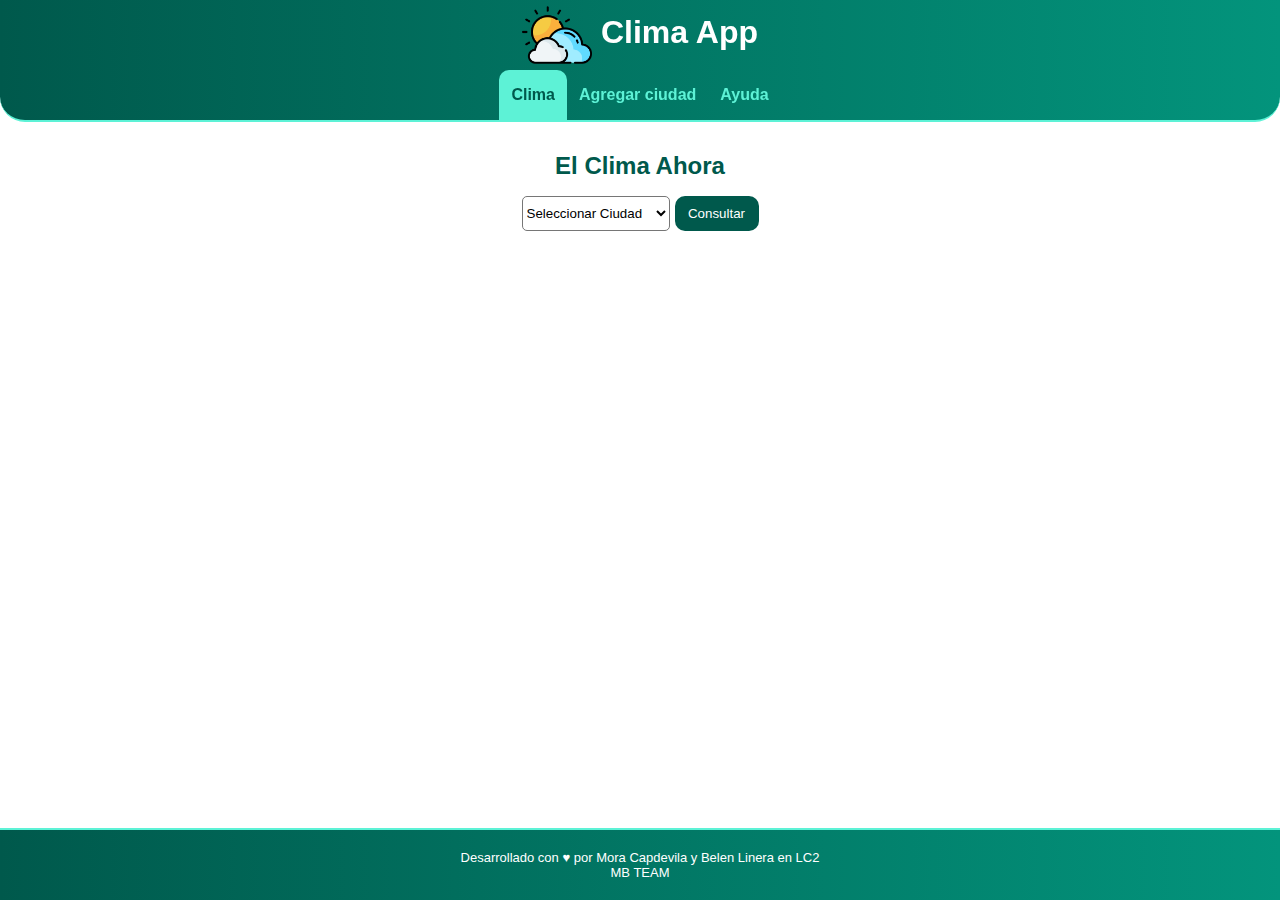
<file: index.html>
<!DOCTYPE html>
<html lang="es">

<head>
    <meta charset="UTF-8">
    <meta name="viewport" content="width=device-width, initial-scale=1.0">
    <title>Clima App</title>
    <!-- Estilos CSS -->
    <link rel="stylesheet" href="css/common.css">
    <link rel="stylesheet" href="css/pages/index.css">
    <link rel="shortcut icon" href="./img/nube.png">
    <script defer src="js/common.js"></script>
    <script defer src="js/pages/index.js"></script>
</head>

<body>
    <header>
        <h1>
            <img src="./img/nube.png" alt="" width="50">
            <span>Clima App</span>
        </h1>
        <nav>
            <ul>
                <li class="current-page"><a href="./index.html">Clima</a></li>
                <li><a href="add-city.html">Agregar ciudad</a></li>
                <li><a href="help.html">Ayuda</a></li>
            </ul>
        </nav>
    </header>
    <!-- Contenido principal de la página -->
    <main>
        <h2>El Clima Ahora</h2>
        <section id="form-city-list">
            <!-- Sección donde se debe colocar el formulario, con el select y el botón de consultar -->
            <form action="select-city">
                <select name="city-list" id="city-list">
                    <option value="" disabled selected>Seleccionar Ciudad</option>
                </select>
            </form>
            <input type="submit" value="Consultar" name="submit" id="submit">
        </section>
        <section id="section-weather-result">
            <!-- Sección donde se debe mostrar el clima de la ciudad -->
            <div class="item" style="display: none;" id="div-carga">
                <i class="loader --1"></i>
            </div>
            <div class="card" style="display: none;" id="carta-clima">
                <h3 id="city-title"></h3>
                <img alt="imagen-clima" id="img-clima">
            </div>
            <p class="mensaje yellow" id="alert-no-cities" style="display: none;">No hay ciudades guardadas</p>
        </section> 
    </main>
    <footer>
        <p>
            Desarrollado con ♥ por Mora Capdevila y Belen Linera en LC2
        </p>
        <p>
            MB TEAM 
        </p>
    </footer>
</body>

</html>
</file>
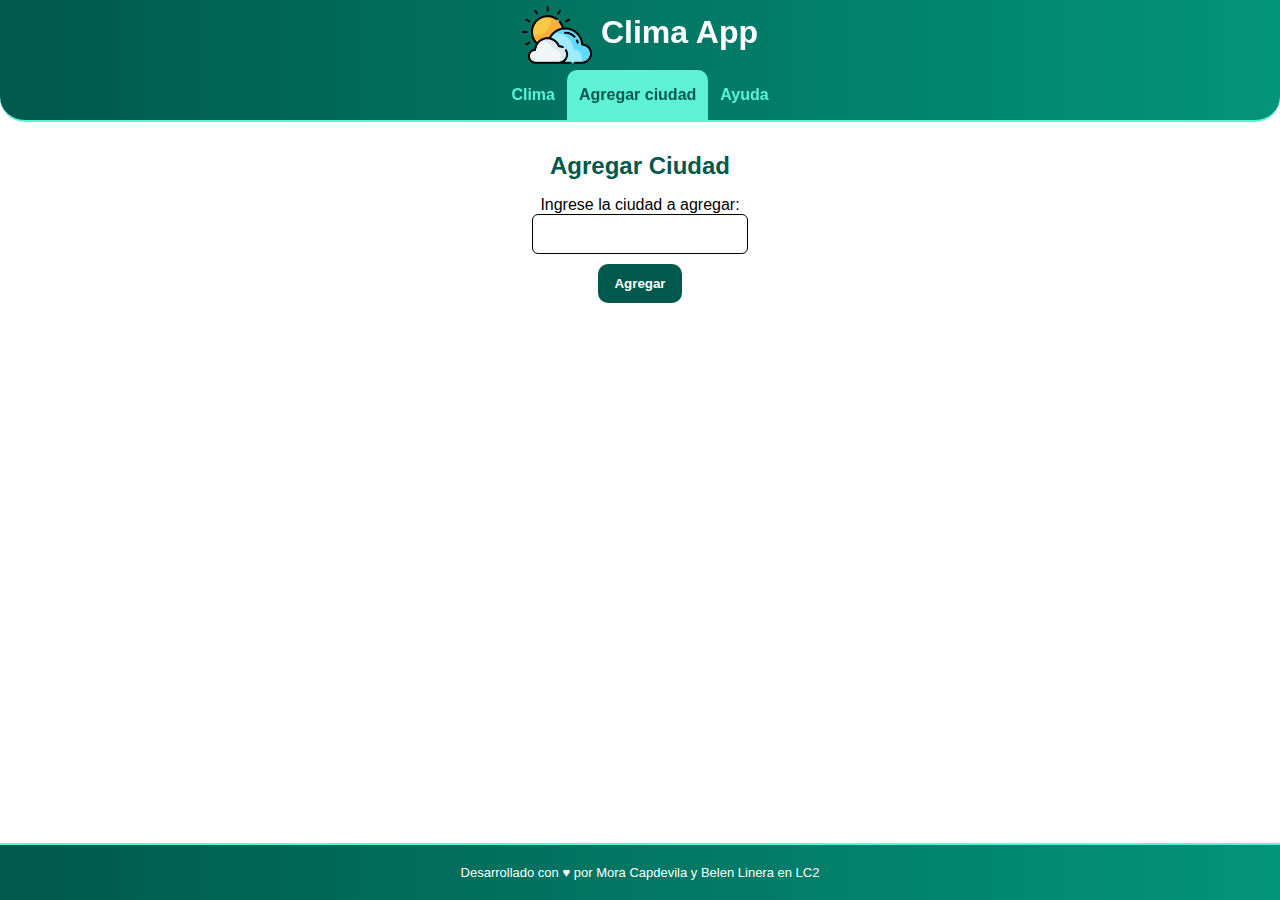
<file: add-city.html>
<!DOCTYPE html>
<html lang="es">

<head>
    <meta charset="UTF-8">
    <meta name="viewport" content="width=device-width, initial-scale=1.0">
    <title>Clima App</title>
    <!-- Estilos CSS -->
    <link rel="stylesheet" href="css/common.css">
    <link rel="stylesheet" href="css/pages/add-city.css">
    <link rel="shortcut icon" href="./img/nube.png">
    <script defer src="js/pages/add-city.js"></script>
    <script defer src="js/common.js"></script>
</head>

<body>
    <header>
        <h1>
            <img src="./img/nube.png" alt="" width="50">
            <span>Clima App</span>
        </h1>
        <nav>
            <ul>
                <li><a href="./index.html">Clima</a></li>
                <li class="current-page"><a href="add-city.html">Agregar ciudad</a></li>
                <li><a href="help.html">Ayuda</a></li>
            </ul>
        </nav>
    </header>
    <!-- Contenido principal de la página -->
    <main>
        <h2>Agregar Ciudad</h2>
        <section>
            <form action="add-city" id="form-add-city">
                <label for="add-city">Ingrese la ciudad a agregar:</label>
                <input type="text" id="add-city" name="agregar.ciudad">
            </form>
            <button type="submit" name="AGREGAR" value="Agregar" id ="add-city-submit">Agregar</button>
        </section>
        <section id="section-weather-result">
            <div class="item" style="display: none;" id="div-carga">
                <i class="loader --1"></i>
            </div>
            <p class="mensaje green" style="display: none;">Ciudad agregada con éxito</p>
            <p class="mensaje red" style="display: none;">Error: la ciudad consultada no se encuentra con la API o se produjo un error al consultar</p>
            <p class="mensaje yellow" style="display: none;">La ciudad ingresada ya se encuentra almacenada</p>
        </section>

    </main>
    <footer>
        <p>
            Desarrollado con ♥ por Mora Capdevila y Belen Linera en LC2
        </p>
    </footer>
</body>

</html>
</file>
<file: css/common.css>
* {
    box-sizing: border-box;
    margin: 0;
    padding: 0;
    font-family: 'Lucida Sans', 'Lucida Sans Regular', 'Lucida Grande', 'Lucida Sans Unicode', Geneva, Verdana, sans-serif;

}

:root {
    /* Declaro variables CSS con colores principales */
    --color-theme: #00594c;
    --color-active: #5df2d6;
    --color-back-active: #04957d;
    --color-gradient: linear-gradient(to right, var(--color-theme),
            var(--color-back-active));
}

body {
    height: 100%;
    width: 100%;
}

ul {
    list-style: none;
    padding: 0;
    margin: 0;
}

button,
a {
    user-select: none;
    -webkit-user-select: none;
}

header {
    position: fixed;
    top: 0;
    width: 100%;
    background: linear-gradient(to right, var(--color-theme), #03947C);
    border-bottom-left-radius: 25px;
    border-bottom-right-radius: 25px;
    border-bottom: solid 2px var(--color-active);

}

nav>ul {
    display: flex;
    justify-content: space-between;
    justify-content: center;
}

nav li {
    flex:
        0 0 auto;
}

nav li a {
    display: block;
    padding: 16px 12px;
    text-align: center;
    text-decoration: none;
    font-size: 1em;
    font-weight: bold;
    color: var(--color-active);
    border-top-left-radius: 10px;
    border-top-right-radius: 10px;
}

nav li.current-page a {
    color: var(--color-theme);
    background-color: var(--color-active);
    pointer-events: none;
}

main {
    margin-top: 120px;
    overflow: auto;
    padding: 16px;
    padding-bottom: 60px;
    height: calc(100% - 120px);
}

h1 {
    text-align: center;
    margin:
        0;
    color: white;
}

h1>img {
    width: 70px;
    vertical-align: middle;
}

h2 {
    color: var(--color-theme);
    margin: 16px 0;
    text-align: center;
}

h3 {
    color: var(--color-theme);
    margin: 8px 0;
}

main section {
    display: flex;
    justify-content: center;
    flex-direction: column;
    align-items: center;
}

main section#form-city-list{
    display: flex;
    justify-content: center;
    flex-direction: row;
}

footer {
    position: fixed;
    bottom: 0px;
    background: linear-gradient(to right, var(--color-theme), #03947C);
    width: 100%;
    text-align: center;
    padding-top: 10px;
    padding-bottom: 10px;
    border-top: solid 2px var(--color-active);
}

footer p {
    font-size: small;
    color: white;
}

main section div p {
    margin-bottom: 10px;
    margin-left: 15px;
    margin-right: 15px;
}

/* Media Query: Estilos a aplicar sólo en pantallas mayores a 400px */
@media (min-width: 400px) {
    main {
        padding-left: 10%;
        padding-right: 10%;
    }

    footer {
        padding-top: 20px;
        padding-bottom: 20px;
    }
}

#submit{
    background-color: var(--color-theme);
    color: white;
    width: 84px;
    height: 35px;
    border-radius: 10px;
    border: none;
    margin-left: 5px;
}

#city-list{
    background-color: white;
    width: 148px;
    height: 35px;
    border-radius: 5px;
}

.card{
    text-align: center;
    box-shadow: 2px 2px 10px;
    border-radius: 30px;
    margin-top: 30px;
}

.mensaje{
    color: white;
    margin-top: 30px;
    width: 495px;
    height: 55px;
    align-items: center;
    display: flex;
    justify-content: center;
    border-radius: 15px;
    text-align: center;
    text-shadow: 0 0 7px black;
}

.mensaje.red{
    background-color: #dc3545;
}

.mensaje.green{
    background-color: #28a745;
}

.mensaje.yellow{
    background-color: #ffc107;
}

.loader {
    --color-theme: #00594c;
    --color-active: #5df2d6;
	--size-mid: 6vmin;
	--size-dot: 1.5vmin;
	--size-bar: 0.4vmin;
	--size-square: 3vmin;
	
	display: block;
	position: relative;
	width: 50%;
	display: grid;
	place-items: center;
}

.loader::before,
.loader::after {
	content: '';
	box-sizing: border-box;
	position: absolute;
}

.loader.--1::before {
	width: var(--size-mid);
	height: var(--size-mid);
	border: 8px solid var(--color-theme);
	border-top-color: transparent;
	border-radius: 50%;
	animation: loader-1 1s linear infinite;
}

.loader.--1::after {
	width: calc(var(--size-mid) - 2px);
	height: calc(var(--size-mid) - 2px);
	border: 6px solid transparent;
	border-top-color: var(--color-active);
	border-radius: 50%;
	animation: loader-1 0.6s linear reverse infinite;
}

@keyframes loader-1 {
	100% {
		transform: rotate(1turn);
	}
}
</file>
<file: css/pages/index.css>
#img-clima{
    width: auto;
    height: 100px;
}

#div-carga{
	margin-top: 150px;
}
</file>
<file: css/pages/add-city.css>
#add-city-submit{
    background-color: var(--color-theme);
    color: white;
    width: 84px;
    height: 39px;
    border-radius: 10px;
    border: none;
    margin-top: 10px;
    font-weight: bold;
}

section form#form-add-city{
    display: grid;
    grid-template-rows: 1fr;
    justify-items: center;
}

input#add-city{
    width: 216px;
    height: 40px;
    border-radius: 6px;
    border: solid 1px;
}

section#section-weather-result{
    display: grid;
    justify-items: center;
    margin-top: 40px;
}

section#section-weather-result p{
    margin-top: 30px;
}
</file>
